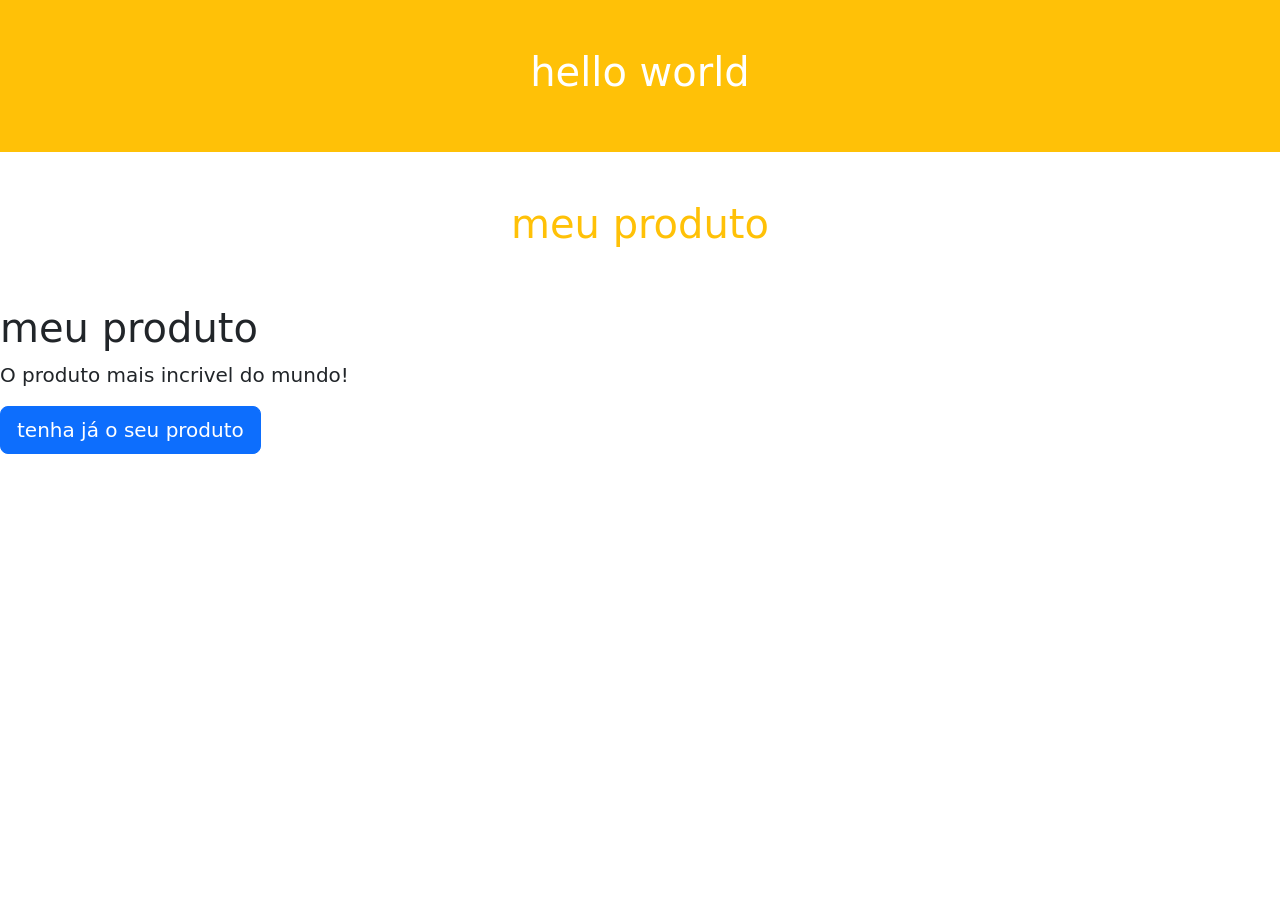
<file: INDEX.HTML>
<!DOCTYPE html>
<html lang="pt-br">
<head>
    <meta charset="UTF-8">
    <meta name="viewport" content="width=device-width, initial-scale=1.0">
    <title> landing page</title>
<!--bootstrap--> 
<link href="https://cdn.jsdelivr.net/npm/bootstrap@5.3.0/dist/css/bootstrap.min.css" rel="stylesheet">
<section class="bg-warning text-white text-center p-5">
<h1>hello world</h1>
</section>
<section class="bg-white text-warning text-center p-5">
    <h1>meu produto</h1>
</section>
<div class="container"></div>
<div class="col md-4"></div>
<h1>meu produto</h1>
<P class="lead">O produto mais incrivel do mundo!</P>
<a href="#" class="btn btn-primary btn-lg">tenha já o seu produto</a>
</head>
<body>

    
</body>
</html>
</file>
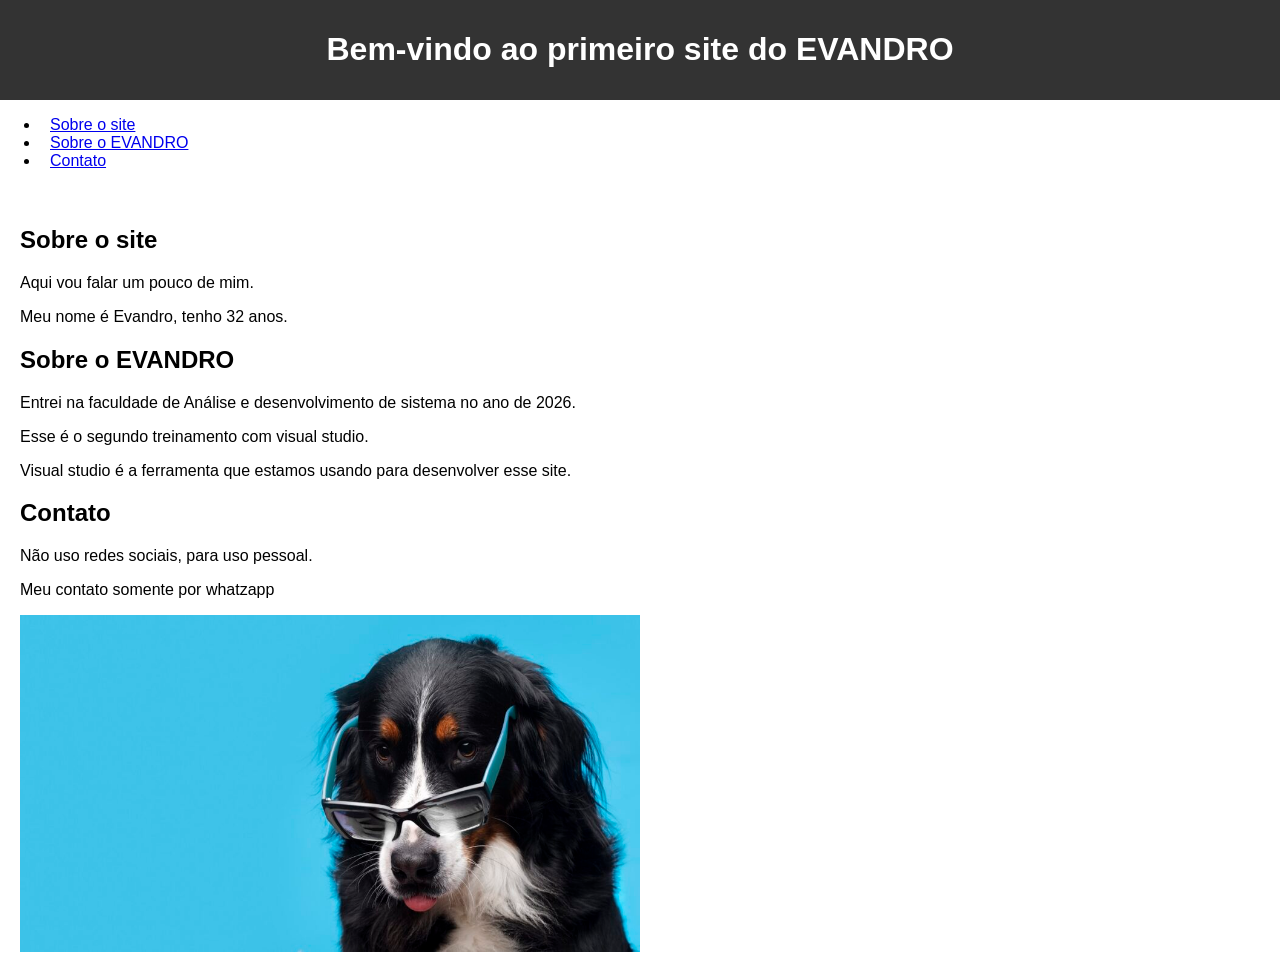
<file: osos.html>
<!DOCTYPE html>
<html lang="en">

<head>
    <meta charset="utf-8">
    <meta name="viewport" content="width=device-width">
    <title>Primeiro Site do Evandro</title>
    <link rel="stylesheet" href="style.css">
</head>

<body>
    <header>
        <h1>Bem-vindo ao primeiro site do EVANDRO</h1>
    </header>
    <nav>
        <ul>
            <li><a href="#Sobre o site">Sobre o site</a></li>
            <li><a href="#Sobre o EVANDRO">Sobre o EVANDRO</a></li>
            <li><a href="#contact">Contato</a></li>
        </ul>
    </nav>

    <main>
        <section id="Sobre o site">
            <h2>Sobre o site</h2>
            <p>Aqui vou falar um pouco de mim.</p>
            <p>Meu nome é Evandro, tenho 32 anos.</p>
        </section>

        <section id="Sobre o EVANDRO">
            <h2>Sobre o EVANDRO</h2>
            <p>Entrei na faculdade de Análise e desenvolvimento de sistema no ano de 2026.</p>
            <p>Esse é o segundo treinamento com visual studio.</p>
            <p>Visual studio é a ferramenta que estamos usando para desenvolver esse site.</p>
        </section>

        <section id="contact">
            <h2>Contato</h2>
            <p>Não uso redes sociais, para uso pessoal.</p>
            <p>Meu contato somente por whatzapp</p>
            
    <img src="cachorro.jpg" alt="evandro" style="width: 50%; height: 50%;">

        </section>
</body>

</html>

</main>
</file>
<file: style.css>
body {
    font-family: arial;
    margin: 0;
}

header {
    background-color: #333;
    color: white;
    padding: 10px;
    text-align: center;
}

nav a {
    text-decoration: nome;
    margin: 0 10px;
}

main {
    padding: 20px;
}
</file>
